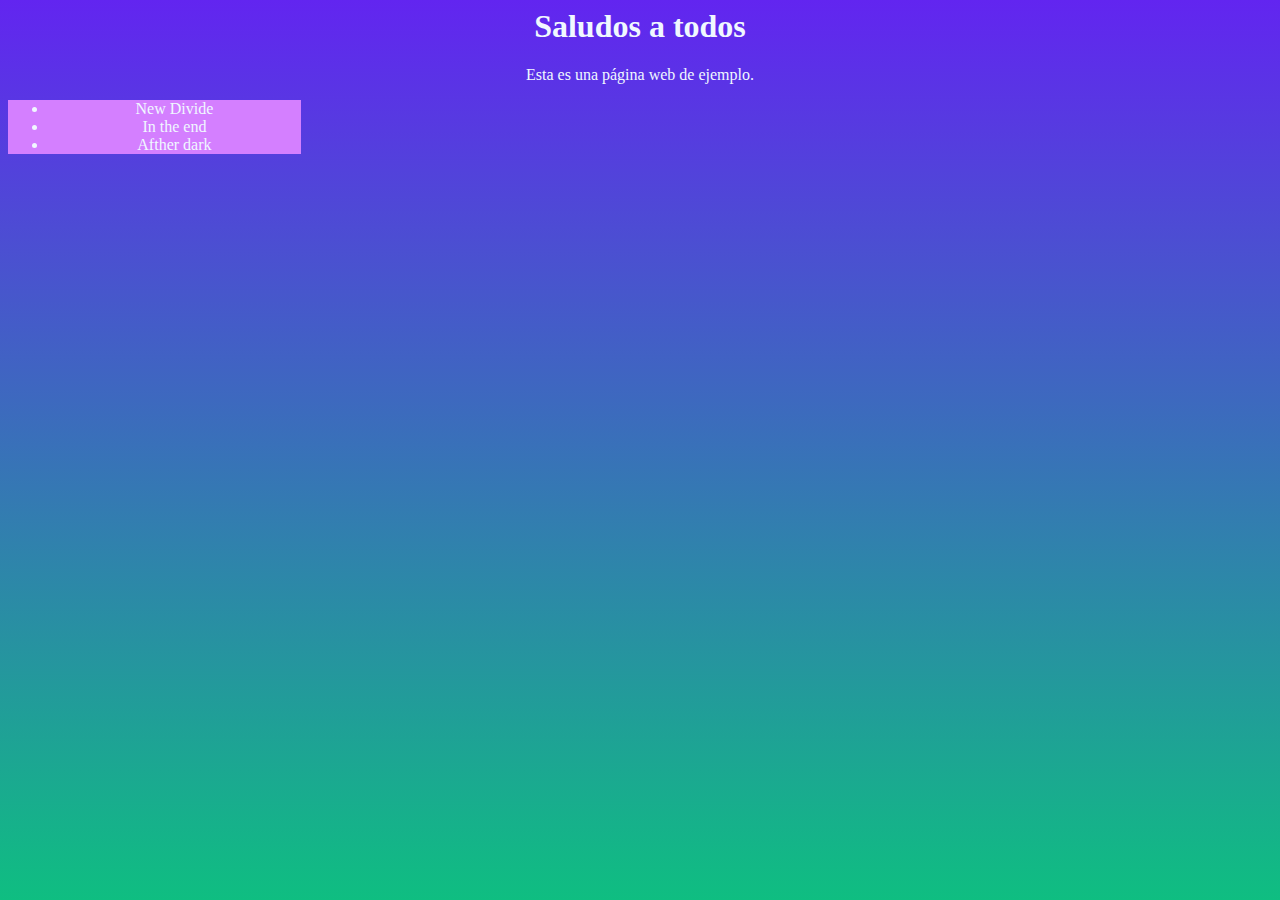
<file: cs/cs01/index.html>
<html lang="en">
<head>
    <meta charset="UTF-8">
    <meta name="viewport" content="width=device-width, initial-scale=1.0">
    <title>Hola mundo CS01</title>
    <link rel="stylesheet" href="style.css">
</head>
<body>
    <!-- Comentarios -->
    <h1>Saludos a todos</h1>
	<p>Esta es una página web de ejemplo.</p>
    <ul style="background-color: rgb(212, 127, 255); width: 20%;">
        <li>New Divide</li>
        <li>In the end</li>
        <li>Afther dark</li>
    </ul>
    <script src="script.js"></script>
</body>
</html>
</file>
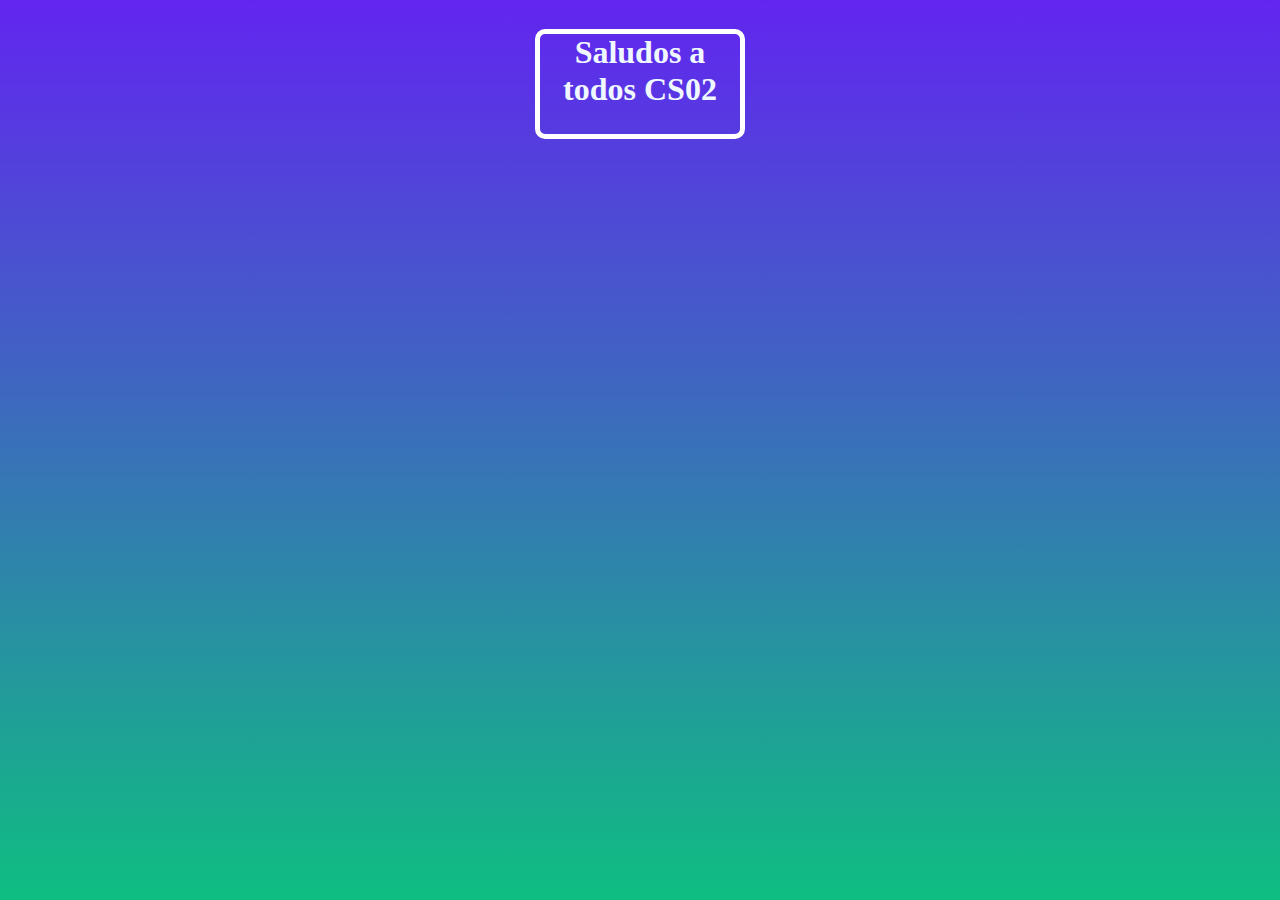
<file: cs/cs02/index.html>
<html lang="en">
<head>
    <meta charset="UTF-8">
    <meta name="viewport" content="width=device-width, initial-scale=1.0">
    <title>Hola mundo CS02</title>
    <link rel="stylesheet" href="style.css">
</head>
<body>
    <!-- Comentarios -->
    <h1 class="titulo">Saludos a todos CS02</h1>
	
    
    <script src="script.js"></script>
</body>
</html>
</file>
<file: cs/cs01/style.css>
body{
    background: linear-gradient( rgb(98, 37, 240),rgb(15, 190, 129));
color: aliceblue;
text-align: center;
}
h1{
    text-align: center;
    color: aliceblue;
}
</file>
<file: cs/cs02/style.css>
body{
    background: linear-gradient( rgb(98, 37, 240),rgb(15, 190, 129));
    display: flex;
    justify-content: center;
    align-content: center;
}
h1{
    color: aliceblue;
    text-align: center;
    color: aliceblue;
}

.titulo{
    height: 100px;
    width: 200px;
    border: 5px solid white;
    border-radius: 10px;
}
</file>
